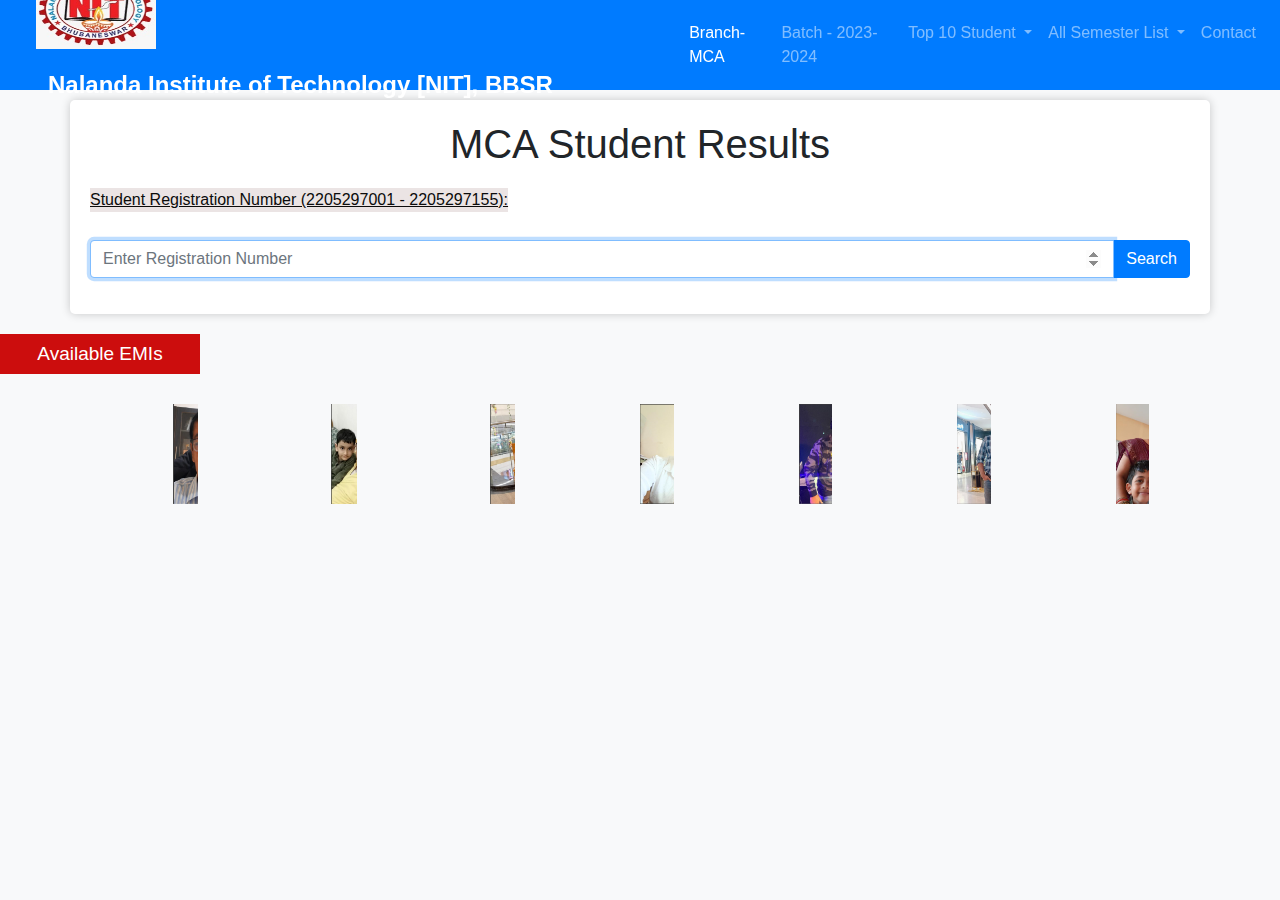
<file: index.html>
<!DOCTYPE html>
<html lang="en">
<head>
    <meta charset="UTF-8">
    <meta name="viewport" content="width=device-width, initial-scale=1.0">
    <link rel="stylesheet" href="https://maxcdn.bootstrapcdn.com/bootstrap/4.5.2/css/bootstrap.min.css">
    <link rel="stylesheet" href="styles.css">
    <title>Student Results</title>


    <!-- dp -->
    <style>
      .dropbtn {
        background-color: #04AA6D;
        color: white;
        padding: 16px;
        font-size: 16px;
        border: none;
      }
      
      .dropdown {
        position: relative;
        display: inline-block;
      }
      
      .dropdown-content {
        display: none;
        position: absolute;
        background-color: #f1f1f1;
        min-width: 160px;
        box-shadow: 0px 8px 16px 0px rgba(0,0,0,0.2);
        z-index: 1;
      }
      
      .dropdown-content a {
        color: black;
        padding: 12px 16px;
        text-decoration: none;
        display: block;
      }
      
      .dropdown-content a:hover {background-color: #ddd;}
      
      .dropdown:hover .dropdown-content {display: block;}
      
      .dropdown:hover .dropbtn {background-color: #3e8e41;}
      </style>
    


</head>
<body>


  <!-- <audio src="music.mp4" controls autoplay loop></audio> -->

     <!-- Navigation Bar -->
  <nav class="navbar navbar-expand-md navbar-dark bg-primary fixed-top" id="nav1">
    <a class="navbar-brand" href="https://www.thenalanda.com/" id="timg">
      <img src="clgimg/nitlog.jpg" alt="College Logo" width="120px" height="80px" class="d-inline-block align-top" id="img1">
       <h4 id="head1">Nalanda Institute of Technology [NIT], BBSR</h4>
    </a>
    <button class="navbar-toggler" type="button" data-toggle="collapse" data-target="#navbarNav" aria-controls="navbarNav" aria-expanded="false" aria-label="Toggle navigation">
      <span class="navbar-toggler-icon"></span>
    </button>
    <div class="collapse navbar-collapse" id="navbarNav">
      <ul class="navbar-nav ml-auto">
        <li class="nav-item active">
          <a class="nav-link" href="#">Branch-MCA <span class="sr-only">(current)</span></a>
        </li>
        <li class="nav-item">
          <a class="nav-link" href="#">Batch - 2023-2024</a>
        </li>
        <li class="nav-item dropdown">
          <div class="dropdown">
            <!-- <button class="dropbtn">Dropdown</button> -->
            <a class="nav-link dropdown-toggle" href="#" id="navbarDropdown1" role="button" data-toggle="dropdown" aria-haspopup="true" aria-expanded="false">
              Top 10 Student
              
              
             </a>
            <div class="dropdown-content">
              <a class="dropdown-item" href="#">1st Semester</a>
            <a class="dropdown-item" href="#">2nd Semester</a>
            <a class="dropdown-item" href="#" hidden>3rd Semester</a>
            <a class="dropdown-item" href="#" hidden>4th Semester</a>
            </div>
          </div>
        </li>
        <li class="nav-item dropdown">
          <div class="dropdown">
          <a class="nav-link dropdown-toggle" href="#" id="navbarDropdown2" role="button" data-toggle="dropdown" aria-haspopup="true" aria-expanded="false">
            All Semester List
          </a>
          <div class="dropdown-content">
            <a class="dropdown-item" href="#">First Semester List</a>
            <a class="dropdown-item" href="d4.html" target="_blank">Second Semester List</a>
          
          </div>
        </div>
        </li>
        <li class="nav-item">
          <a class="nav-link" href="#">Contact</a>
        </li>
      </ul>
    </div>
  </nav>

        <!-- result part start -->
    <div class="container">
        <!-- result section -->
        <h1 class="text-center">MCA Student Results</h1>
        <div class="result-container">
            <!-- Student results will be displayed here -->
            
        </div>
        <label for="student-id">Student Registration Number (2205297001 - 2205297155):</label>
        <div class="input-group mb-3">
            <input type="number" id="registrationInput" autofocus  class="form-control" placeholder="Enter Registration Number">
            <div class="input-group-append">
                <button class="btn btn-primary" id="searchButton">Search</button>
            </div>
        </div>
    </div>
  </div>

  <!-- teachers -->
  <div id="main3">
    <div id="divemi">Available EMIs</div>
    <div id="scroll">
      <!-- <marquee behavior="scroll" direction="left" scrollamount="auto"> -->
          <ul class="bankli">
              <marquee behavior="scroll" direction="left" scrollamount="3.4">
                  <img src="clgimg/Pksir.png" alt="" width="90px" height="100px">  
              </marquee>
              <marquee behavior="scroll" direction="left" scrollamount="3.5">
                  <img src="clgimg/Pmaam.png" alt="" width="90px" height="100px">  
              </marquee>
              <marquee behavior="scroll" direction="left" scrollamount="3.8">
                  <img src="clgimg/Psir.png" alt="" width="90px" height="100px">  
              </marquee>
              <marquee behavior="scroll" direction="left" scrollamount="4.50">
                  <img src="clgimg/Gsir.png" alt="" width="90px" height="100px">  
              </marquee>
              <marquee behavior="scroll" direction="left" scrollamount="4.50">
                <img src="clgimg/Nsir.png" alt="" width="90px" height="100px">  
            </marquee>
              <marquee behavior="scroll" direction="left" scrollamount="4.8">
                  <img src="clgimg/Ssirp.png" alt="" width="90px" height="100px">  
              </marquee>
              <marquee behavior="scroll" direction="left" scrollamount="4.8">
                <img src="clgimg/Spsir.png" alt="" width="90px" height="100px">  
            </marquee>
          </ul>
      </marquee>
    </div>
    </div>
      <!-- Add more images here -->
    </div>
  </div>





  <!-- aud -->

 


    <script src="scripts.js"></script>



     <!-- Content goes here -->

  <!-- JavaScript and dependencies -->
  <script src="https://code.jquery.com/jquery-3.5.1.slim.min.js"></script>
  <script src="https://cdn.jsdelivr.net/npm/@popperjs/core@2.10.2/dist/umd/popper.min.js"></script>
  <script src="https://stackpath.bootstrapcdn.com/bootstrap/4.5.2/js/bootstrap.min.js"></script>



    <!-- bootstrap -->
    <link rel="stylesheet" href="	https://cdn.jsdelivr.net/npm/bootstrap@5.3.2/dist/js/bootstrap.bundle.min.js">
</body>
</html>
</file>
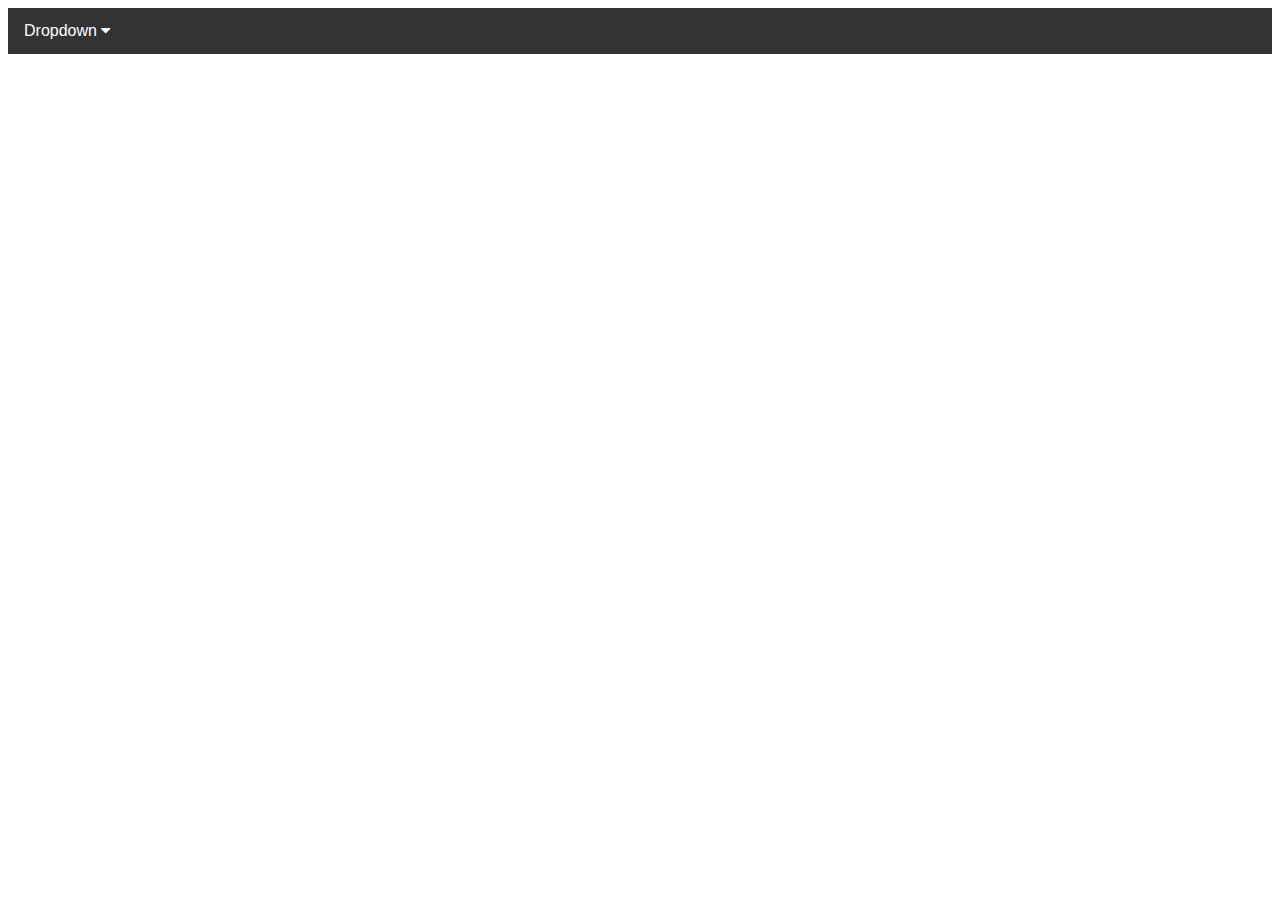
<file: autd.html>
<!DOCTYPE html>
<html>
<head>
<meta name="viewport" content="width=device-width, initial-scale=1">
<link rel="stylesheet" href="https://cdnjs.cloudflare.com/ajax/libs/font-awesome/4.7.0/css/font-awesome.min.css">
<style>
body {
  font-family: Arial, Helvetica, sans-serif;
}

.navbar {
  overflow: hidden;
  background-color: #333;
}



.dropdown {
  float: left;
  overflow: hidden;
}

.dropdown .dropbtn {
  font-size: 16px;  
  border: none;
  outline: none;
  color: white;
  padding: 14px 16px;
  background-color: inherit;
  font-family: inherit;
  margin: 0;
}

.navbar a:hover, .dropdown:hover .dropbtn {
  background-color: red;
}

.dropdown-content {
  display: none;
  position: absolute;
  background-color: #f9f9f9;
  min-width: 160px;
  box-shadow: 0px 8px 16px 0px rgba(0,0,0,0.2);
  z-index: 1;
}

.dropdown-content a {
  float: none;
  color: black;
  padding: 12px 16px;
  text-decoration: none;
  display: block;
  text-align: left;
}

.dropdown-content a:hover {
  background-color: #ddd;
}

.dropdown:hover .dropdown-content {
  display: block;
}
</style>
</head>
<body>

<div class="navbar">
  <div class="dropdown">
    <button class="dropbtn">Dropdown 
      <i class="fa fa-caret-down"></i>
    </button>
    <div class="dropdown-content">
      <a href="#">Link 1</a>
      <a href="#">Link 2</a>
      <a href="#">Link 3</a>
    </div>
  </div> 
</div>


</body>
</html>
</file>
<file: styles.css>
/* heading part start */
body {
    padding-top: 80px; /* Adjusted for fixed navbar */
  }
  #nav1{
      height: 90px;
  }
#timg,#img1,#head1{
  float: left;
  margin-left: 10px;
}
#head1{
  font-weight: 700;
  margin: 22px;
}

body {
    background-color: #f8f9fa;
    /* background-image: linear-gradient(to left,red,cyan,yellow,green); */




    /* body img */
    /* background-image: url(nalanda.jpg); */
    background-repeat: no-repeat;
    background-size: cover;
}

.container {
    margin-top: 20px;
    padding: 20px;
    background-color: #fff;
    border-radius: 5px;
    box-shadow: 0 0 10px rgba(0, 0, 0, 0.2);
}

h1 {
    text-align: center;
}

.result-container {
    margin-top: 20px;
}

.input-group {
    margin-top: 20px;
}
label{
    text-decoration: underline;
    background-color: rgb(235, 228, 228);
    color: rgb(12, 12, 12);
}

/* dropdown-menu start */
.a,.nav-link:hover{
    /* border: solid 1px #f0f0f0; */
    /* border-radius: 20px; */
    text-decoration: underline;
    background-color: rgb(134, 118, 118);
    border-radius: 12px;
    
}
/* teacher */



#divemi{
    background-color: rgb(204, 13, 13);
    width: 200px;
    height: 40px;
    float: left;
    color: #ffffff;
    align-items: center;
    display: flex;
    justify-content: center;
    font-size: 19px;
    margin-top: 20px;
}
#scroll{
    /* background-color: #f5f5f5; */
    width: 1149px;
    height: 120px;
    float: left;
    margin-top: 20px;
}
.bankli{
    display: flex;
    text-align: center;
    align-items: center;
    margin-top: 10px;
}


/* autod */
.nav-item dropdown:hover .dropdown-menu{
    display: block;
}
</file>
